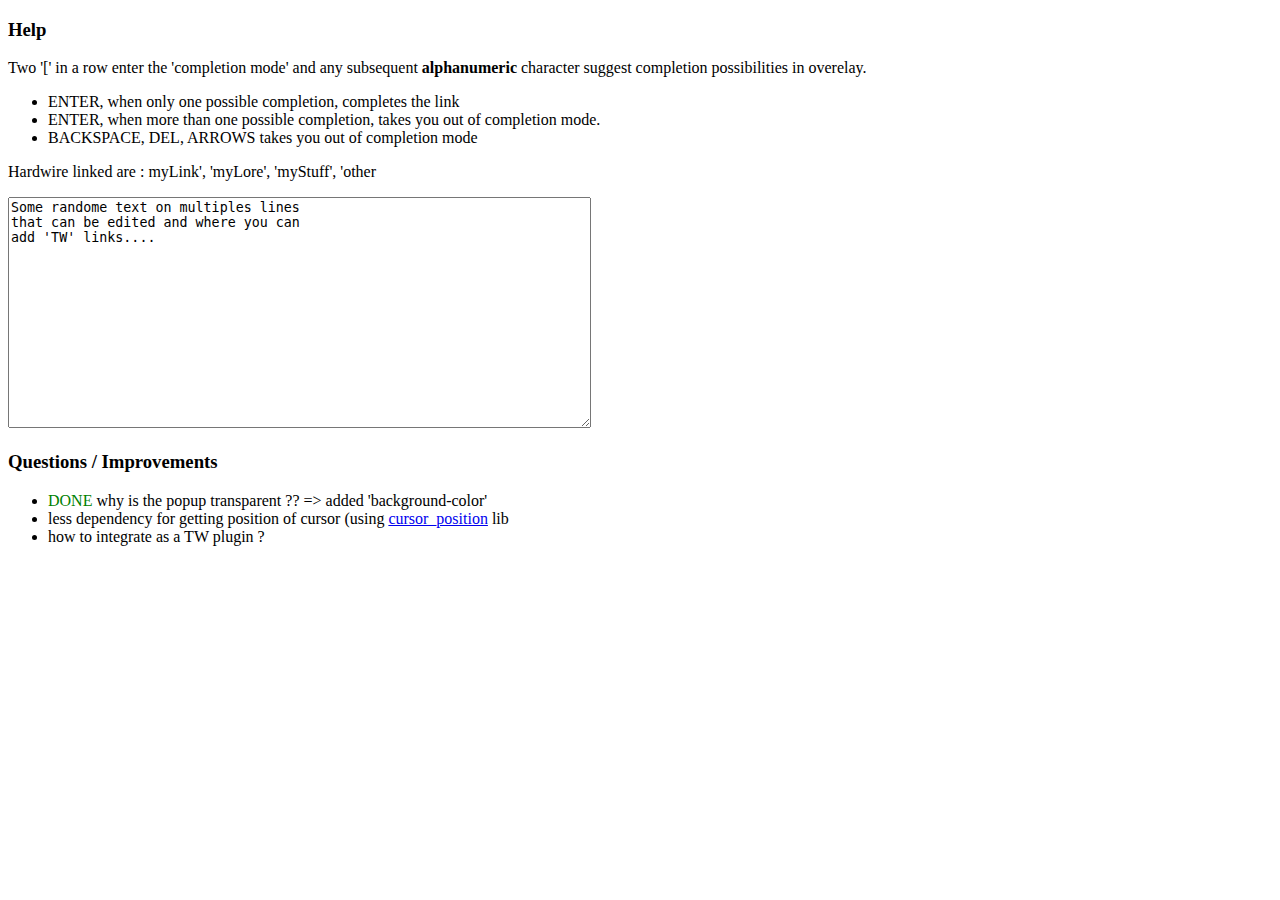
<file: JSFiddle/index.html>
<!DOCTYPE html>
<html>
<head>
  <meta charset="UTF-8">
</head>  

<body>
  <!-- Include javascript -->
  <script type="text/javascript" src="prototype.js"></script>
  <script type="text/javascript" src="selection_range.js"></script>
  <script type="text/javascript" src="string_splitter.js"></script>
  <script type="text/javascript" src="cursor_position.js"></script>

  <!-- Main javascript -->
  <script type="text/javascript" src="sandbox.js"></script>

  <!-- Used for poping up suggestion -->
  <div name="popup" id="id_popup" 
       style="border:1px solid gray; display:none; position: absolute; background-color:white; color:blue;">suggestion de lien</div>


  <!-- Explanation -->
  <div name="help" id="id_help">
    <h3>Help</h3>
    <p>Two '[' in a row enter the 'completion mode' and any subsequent <b>alphanumeric</b> character suggest completion possibilities in overelay.</p> 
    <ul>
      <li> ENTER, when only one possible completion, completes the link</li>
      <li> ENTER, when more than one possible completion, takes you out of completion mode.</li>
      <li> BACKSPACE, DEL, ARROWS takes you out of completion mode</li>
    </ul>
    <p>Hardwire linked are : myLink', 'myLore', 'myStuff', 'other </p>
  </div>

  <!-- Text area -->
  <textarea name="sandbox" id="id_sandbox" rows="15" cols="70"
	    onKeyUp="keyCbk(event,this);"
	    onInput="inputCbk(event,this);">
Some randome text on multiples lines
that can be edited and where you can
add 'TW' links....
  </textarea>

  <!-- Help / Howto -->
  <div name="next" id="id_next">
    <h3>Questions / Improvements</h3>
    <ul>
      <li><span style="color:green">DONE</span> why is the popup transparent ?? => added 'background-color'</li>
      <li>less dependency for getting position of cursor (using <a href="https://github.com/kir/js_cursor_position">cursor_position</a> lib</li>
      <li>how to integrate as a TW plugin ?</li>
    </ul>
  </div>

</body>

</html>
</file>
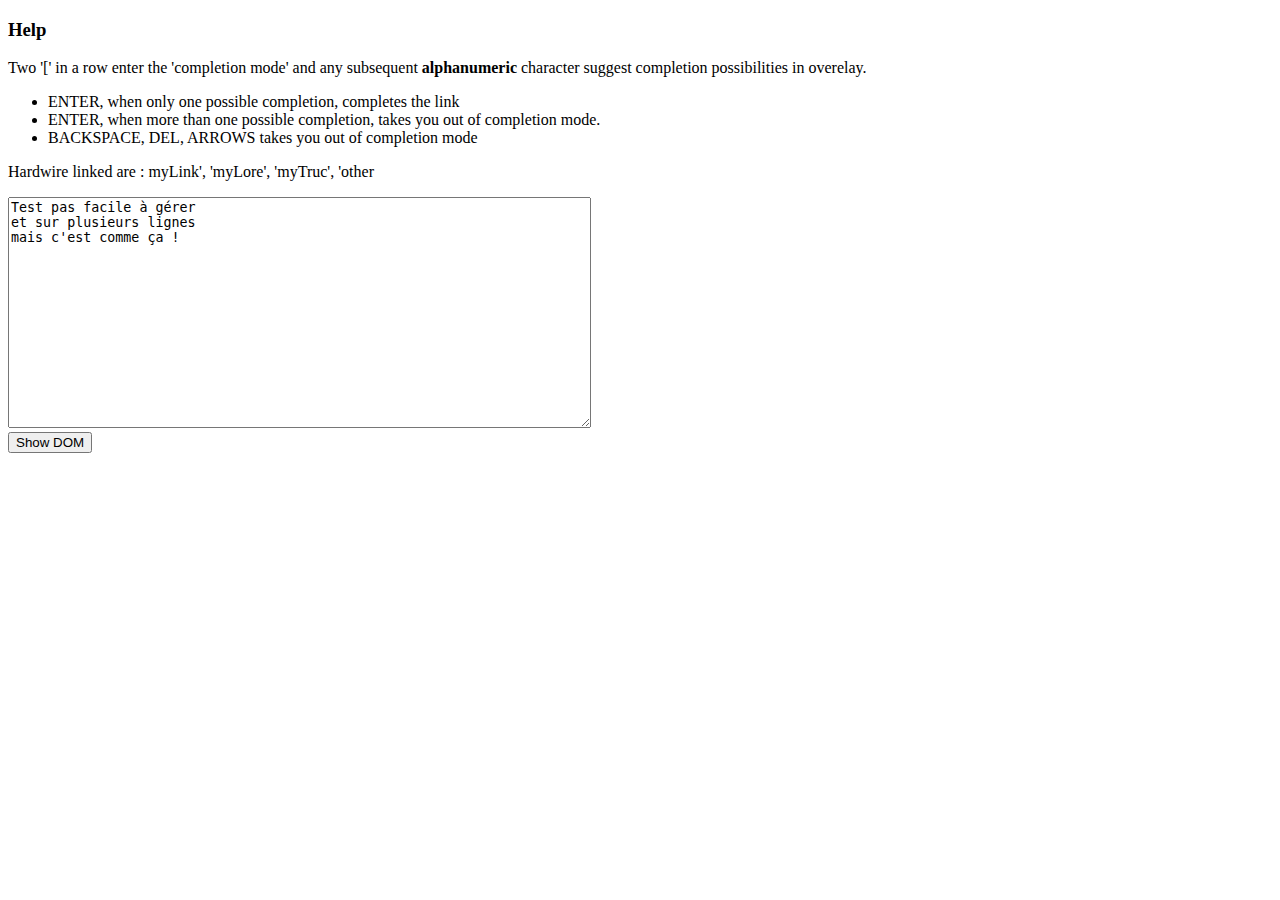
<file: SandBox/index.html>
<!DOCTYPE html>
<html>
<head>
  <meta charset="UTF-8">
  <title>Essai de TextArea + Editor en javascript</title>
</head>  

<body>
  <!-- Include javascript -->
  <script type="text/javascript" src="js_cursor_position-master/test/prototype.js"></script>
  <script type="text/javascript" src="js_cursor_position-master/src/selection_range.js"></script>
  <script type="text/javascript" src="js_cursor_position-master/src/string_splitter.js"></script>
  <script type="text/javascript" src="js_cursor_position-master/src/cursor_position.js"></script>
<script type="text/javascript" src="js_cursor_position-master/src/cursor_position.js"></script>  
  <!-- Main javascript -->
  <script type="text/javascript" src="sandbox.js"></script>

  <!-- Used for poping up suggestion -->
  <div name="popup" id="id_popup" 
       style="border:1px solid gray; display:none; position: absolute; color:blue;">suggestion de lien</div>


  <!-- Explanation -->
  <div name"help" id="id_help">
    <h3>Help</h3>
    <p>Two '[' in a row enter the 'completion mode' and any subsequent <b>alphanumeric</b> character suggest completion possibilities in overelay.</p> 
    <ul>
      <li> ENTER, when only one possible completion, completes the link</li>
      <li> ENTER, when more than one possible completion, takes you out of completion mode.</li>
      <li> BACKSPACE, DEL, ARROWS takes you out of completion mode</li>
    </ul>
    <p>Hardwire linked are : myLink', 'myLore', 'myTruc', 'other </p>
  </div>

  <!-- Text area -->
  <!-- onClick="clickCbk(event, this);"-->
  <!-- onKeyUp="keyCbk(event,this);" -->
  <textarea name="sandbox" id="id_sandbox" rows="15" cols="70"
	    onKeyUp="keyCbk(event,this);"
	    onInput="inputCbk(event,this);">
Test pas facile à gérer
et sur plusieurs lignes
mais c'est comme ça !
  </textarea>
  <br />

  <!-- View DOM button -->
  <input type="button" value="Show DOM" name="showBtn" id="id_showBtn" onclick="listDom();" />

  <!-- Empty div to put the text in -->
  <div id="id_viewText">
  </div>


</body>

</html>
</file>
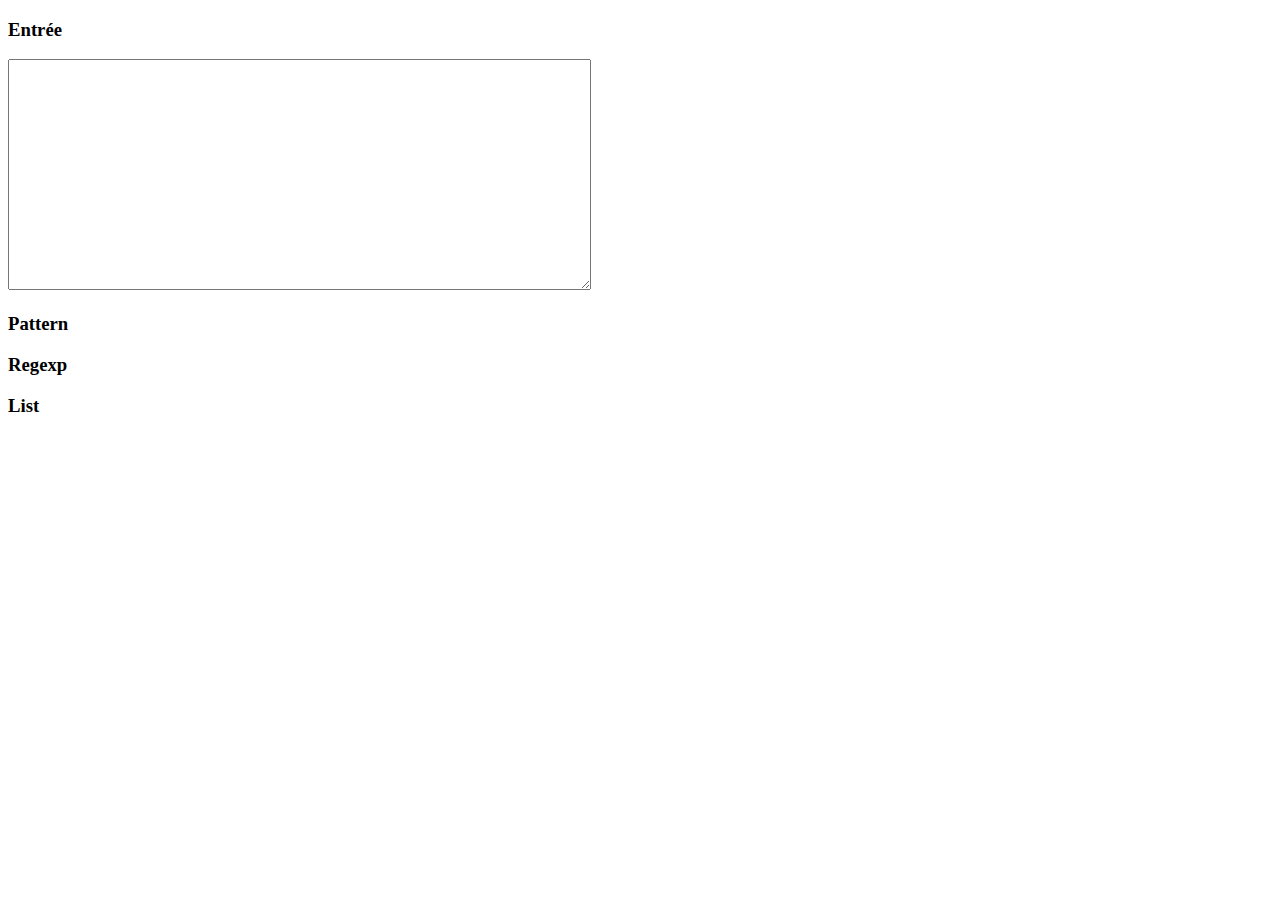
<file: SandBox/tryout/index.html>
<!DOCTYPE html>
<html>
<head>
  <meta charset="UTF-8">
  <title>Version de Travail</title>
  <!-- CSS -->
  <link rel="stylesheet" href="tryout.css" />
  <!-- Include javascript -->
  <script type="text/javascript" src="tryout.js"></script>
</head>  

<body>
  <div>
    <h3>Entrée</h3>
    <textarea id="entree" rows="15" cols="70" 
	      onKeyUp="handleKeyupEvent(event);" 
	      onKeyDown="handleKeydownEvent(event);" 
	      onInput="handleInputEvent(event);">
      
    </textarea>
  </div>
  
  <div>
    <h3>Pattern</h3>
    <div id="pattern">
    </div>
  </div> 

  <div>
    <h3>Regexp</h3>
    <div id="regexp">
    </div>
  </div> 


  <div>
    <h3>List</h3>
    <div id="l_choice">
    </div>
  </div> 

</body>

</html>
</file>
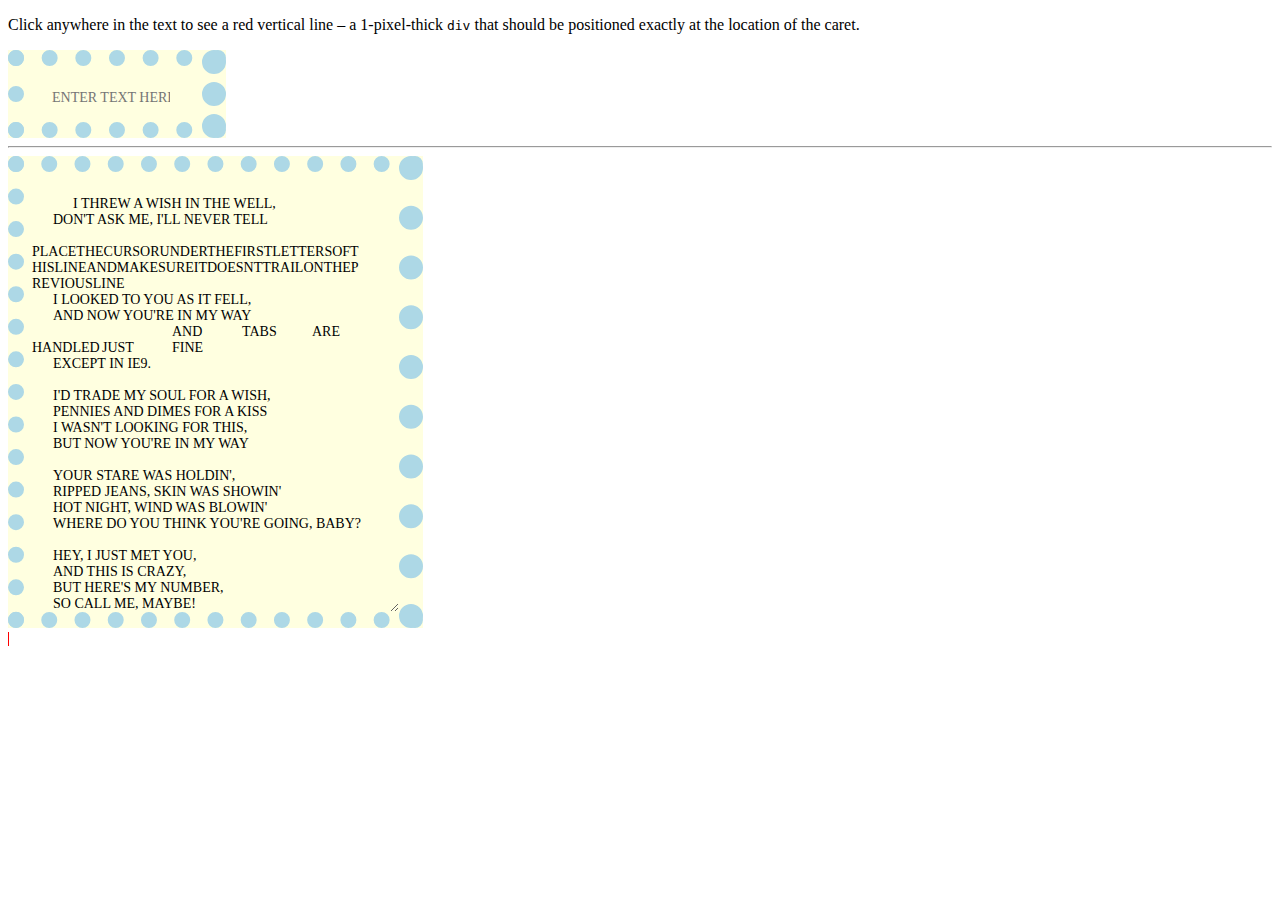
<file: SandBox/Ressources/textarea-caret-position-master/test/index.html>
<!DOCTYPE html>
<html>
  <head>
    <meta http-equiv="Content-Type" content="text/html; charset=UTF-8"/>
    <title>input and textarea caret-position testing ground</title>
    <link rel="stylesheet" type="text/css" href="index.css">
    <script src="../index.js"></script>  <!-- this will trigger an `Uncaught ReferenceError: module is not defined`, which can be safely ignored -->
  </head>
  <body>
    <p>Click anywhere in the text to see a red vertical line &ndash; a 1-pixel-thick
    <code>div</code> that should be positioned exactly at the location of the caret.</p>

    <input type="text" size="15" maxlength="240" placeholder="Enter text here">

    <hr/>

    <textarea rows="25" cols="40">
      I threw a wish in the well,
      Don't ask me, I'll never tell
      PlaceTheCursorUnderTheFirstLettersOfThisLineAndMakeSureItDoesntTrailOnThePreviousLine
      I looked to you as it fell,
      And now you're in my way
		And	tabs	are	handled	just	fine
      Except in IE9.

      I'd trade my soul for a wish,
      Pennies and dimes for a kiss
      I wasn't looking for this,
      But now you're in my way

      Your stare was holdin',
      Ripped jeans, skin was showin'
      Hot night, wind was blowin'
      Where do you think you're going, baby?

      Hey, I just met you,
      And this is crazy,
      But here's my number,
      So call me, maybe!
    </textarea>

    <script>
      ['input[type="text"]', 'textarea'].forEach(function (selector) {
        var element = document.querySelector(selector);
        var fontSize = getComputedStyle(element).getPropertyValue('font-size');

        var rect = document.createElement('div');
        document.body.appendChild(rect);
        rect.style.position = 'absolute';
        rect.style.backgroundColor = 'red';
        rect.style.height = fontSize;
        rect.style.width = '1px';

        ['keyup', 'click', 'scroll'].forEach(function (event) {
         element.addEventListener(event, update);
        });

        function update() {
          // change debug option to true for testing purposes only!
          var coordinates = getCaretCoordinates(element, element.selectionEnd, { debug: !true });
          console.log('(top, left) = (%s, %s)', coordinates.top, coordinates.left);
          rect.style.top = element.offsetTop
            - element.scrollTop
            + coordinates.top
            + 'px';
          rect.style.left = element.offsetLeft
            - element.scrollLeft
            + coordinates.left
            + 'px';
        }
      });
    </script>
  </body>
</html>
</file>
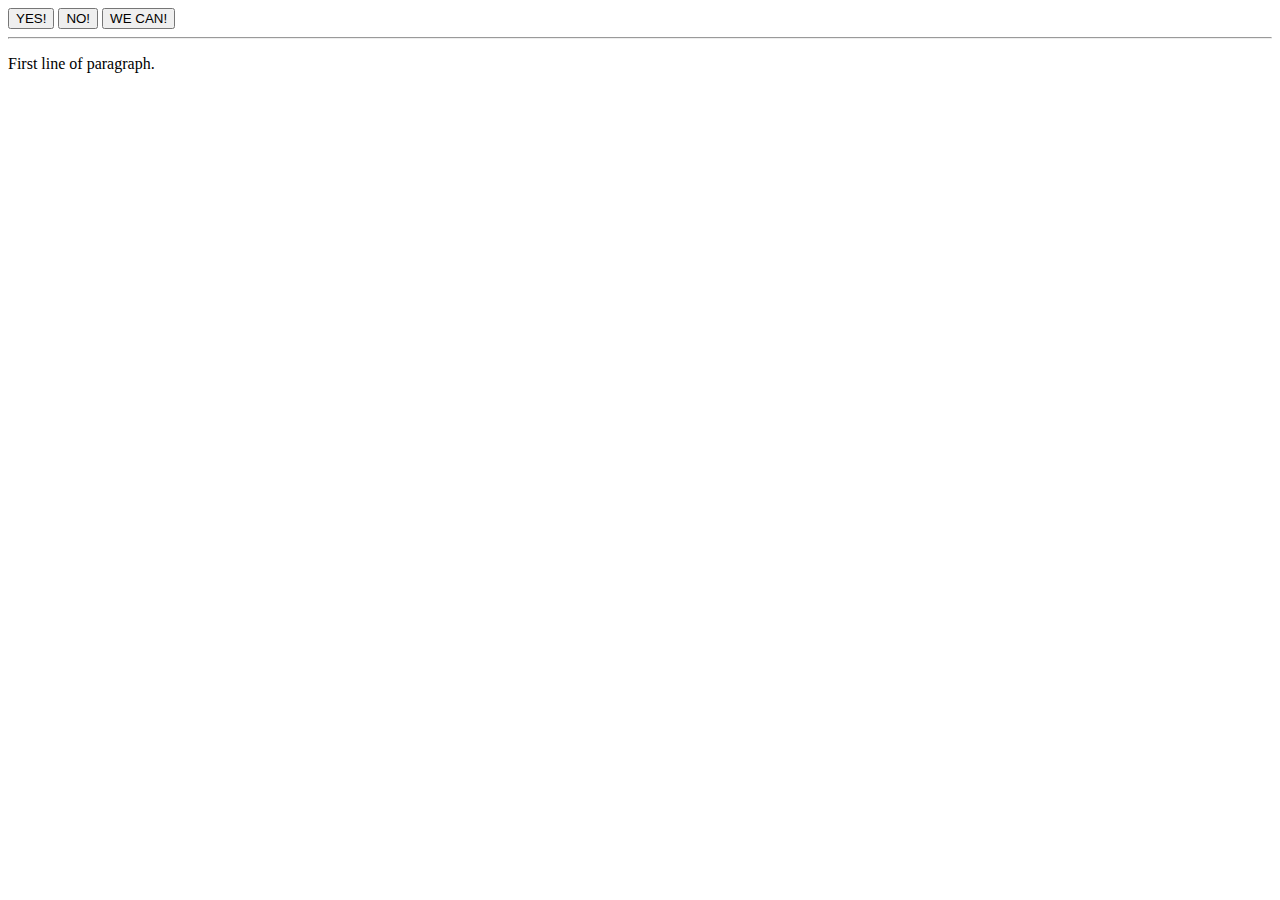
<file: SandBox/tuto_select/createText.html>
<!DOCTYPE html>
<html lang="en">
<head>
<title>createTextNode example</title>
<script>
function addTextNode(text) {
  var newtext = document.createTextNode(text),
      p1 = document.getElementById("p1");

  p1.appendChild(newtext);
}
</script>
</head>

<body>
  <button onclick="addTextNode('YES! ');">YES!</button>
  <button onclick="addTextNode('NO! ');">NO!</button>
  <button onclick="addTextNode('WE CAN! ');">WE CAN!</button>

  <hr />

  <p id="p1">First line of paragraph.</p>
</body>
</html>
</file>
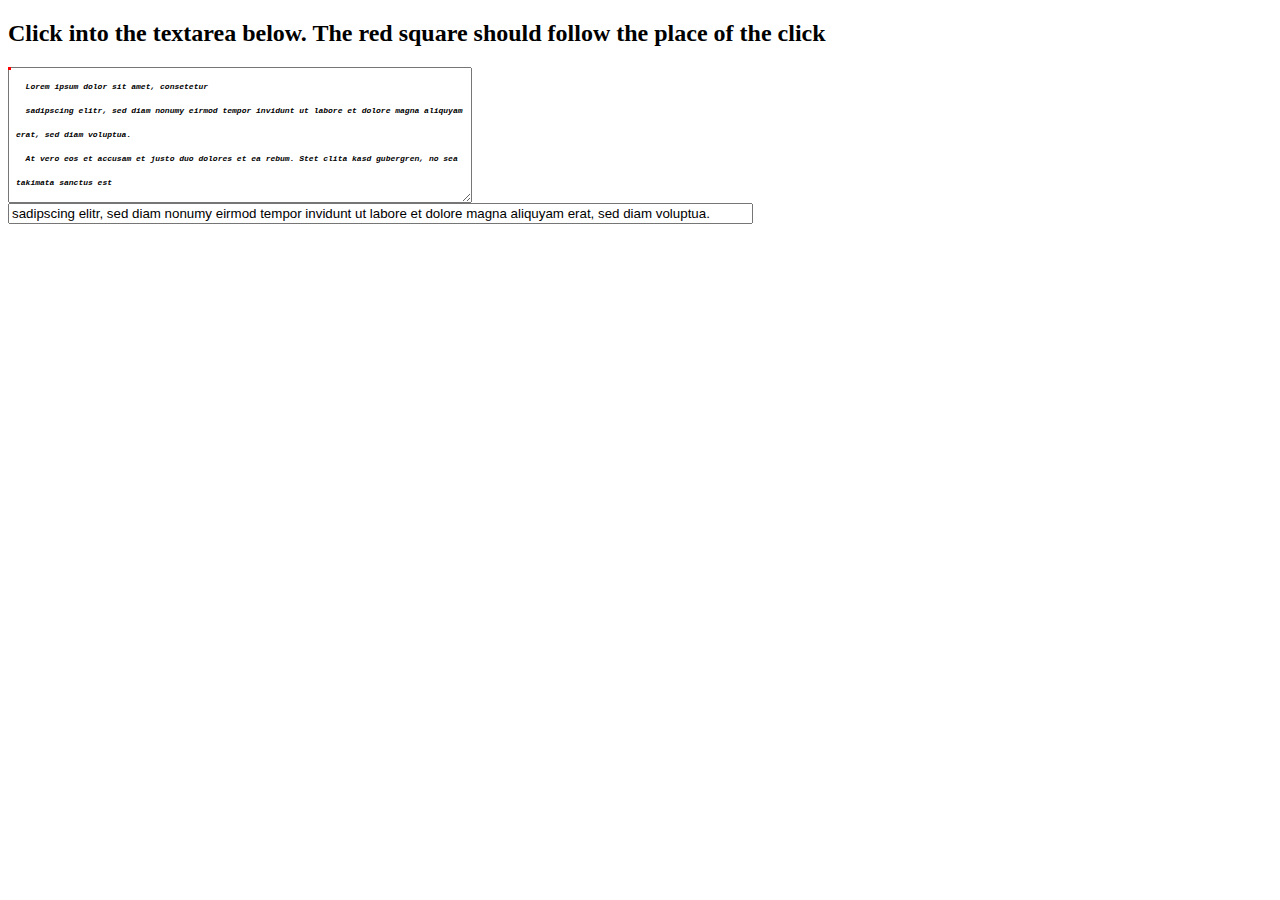
<file: SandBox/js_cursor_position-master/test/cursor_position_test.html>
<!DOCTYPE HTML PUBLIC "-//W3C//DTD HTML 4.01 Transitional//EN"
    "http://www.w3.org/TR/html4/loose.dtd">
<html>
<head>
  <title></title>
  <script type="text/javascript" src="prototype.js"></script>
  <script type="text/javascript" src="../src/selection_range.js"></script>
  <script type="text/javascript" src="../src/string_splitter.js"></script>
  <script type="text/javascript" src="../src/cursor_position.js"></script>

  <script type="text/javascript">

    window.onload = function() {
      var positioner1 = new maxkir.CursorPosition($('text_area'), 7);
      $('text_area').observe("click", function(e) {
        var child_pos = positioner1.getPixelCoordinates();
//        alert(positioner1.getCursorCoordinates())
        var t_pos = $('text_area').cumulativeOffset(); 
        $('pointer').style.left = (t_pos.left + child_pos[0]) + "px";
        $('pointer').style.top = (t_pos.top + child_pos[1]) + "px";
      });
      var positioner2 = new maxkir.CursorPosition($('text_field'), 7);
      $('text_field').observe("click", function(e) {
        var child_pos = positioner2.getPixelCoordinates();
        var t_pos = $('text_field').cumulativeOffset();
        $('pointer').style.left = (t_pos.left + child_pos[0]) + "px";
        $('pointer').style.top = (t_pos.top + child_pos[1]) + "px";
      });
    }

  </script>
</head>
<body>


  <h2>Click into the textarea below. The red square should follow the place of the click</h2>


<div id="pointer" style="position: absolute; width: 3px; height: 3px; background-color: red"></div>

<textarea rows="5" cols="90" id="text_area" style="font-family: Courier,monospace; font-size: 8px;
font-weight: bold; font-style: italic; line-height: 3; padding: 7px;">
  Lorem ipsum dolor sit amet, consetetur
  sadipscing elitr, sed diam nonumy eirmod tempor invidunt ut labore et dolore magna aliquyam erat, sed diam voluptua.
  At vero eos et accusam et justo duo dolores et ea rebum. Stet clita kasd gubergren, no sea takimata sanctus est
  Lorem ipsum dolor sit amet. Lorem ipsum dolor sit amet, consetetur sadipscing elitr,  sed diam nonumy eirmod tempor invidunt ut labore et dolore magna aliquyam erat, sed diam voluptua. At vero eos et accusam et justo duo dolores et ea rebum. Stet clita kasd gubergren, no sea takimata sanctus est Lorem ipsum dolor sit amet. Lorem ipsum dolor sit amet, consetetur sadipscing elitr,  sed diam nonumy eirmod tempor invidunt ut labore et dolore magna aliquyam erat, sed diam voluptua. At vero eos et accusam et justo duo dolores et ea rebum. Stet clita kasd gubergren, no sea takimata sanctus est Lorem ipsum dolor sit amet.

</textarea>

  <br/>

  <input type="text" id="text_field" size="90" value="sadipscing elitr, sed diam nonumy eirmod tempor invidunt ut labore et dolore magna aliquyam erat, sed diam voluptua.">
</body>
</html>
</file>
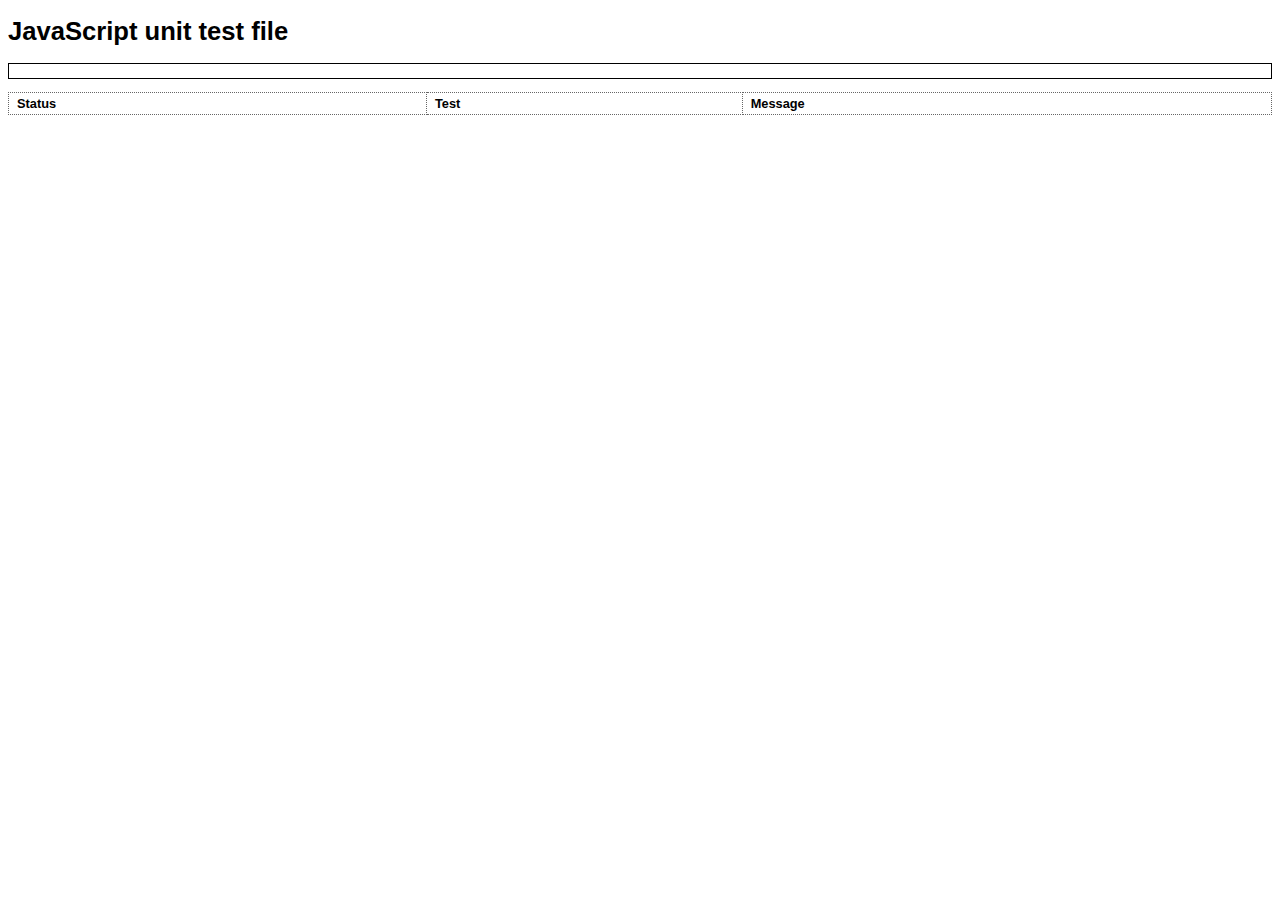
<file: SandBox/js_cursor_position-master/test/string_splitter_test.html>
<!DOCTYPE html PUBLIC "-//W3C//DTD XHTML 1.0 Transitional//EN"
    "http://www.w3.org/TR/xhtml1/DTD/xhtml1-transitional.dtd">
<html xmlns="http://www.w3.org/1999/xhtml" xml:lang="en" lang="en">
<head>
  <meta http-equiv="content-type" content="text/html; charset=utf-8"/>
  <script src="prototype.js" type="text/javascript"></script>
  <script src="unittest.js" type="text/javascript"></script>
  <link rel="stylesheet" href="test.css" type="text/css"/>

  <script src="../src/string_splitter.js" type="text/javascript"></script>
</head>
<body>

<div id="content">

  <div id="header">
    <h1>JavaScript unit test file</h1>
  </div>

  <!-- Log output -->
  <div id="testlog"></div>

</div>


<script type="text/javascript">
  // <![CDATA[

  new Test.Unit.Runner({

    // replace this with your real tests

    setup: function() {
      with (this) {
        this.splitter = new maxkir.StringSplitter(function(s) {
          return s.length * 2;
        });
      }
    },

    teardown: function() {
      with (this) {
      }
    },

    testNothingToSplit: function() {
      with (this) {
        assertEnumEqual([""], this.splitter.splitString("", 1));
        assertEnumEqual(["a"], this.splitter.splitString("a", 1));
        assertEnumEqual(["a"], this.splitter.splitString("a", 2));
        assertEnumEqual(["a"], this.splitter.splitString("a", 3));
      }
    },

    testSplitSimple_2: function() {
      with (this) {
        assertEnumEqual(["a ", "b"], this.splitter.splitString("a b", 1));
        assertEnumEqual(["a ", "b"], this.splitter.splitString("a b", 2));
        assertEnumEqual(["a ", "b"], this.splitter.splitString("a b", 3));
        assertEnumEqual(["a ", "b"], this.splitter.splitString("a b", 4));
        assertEnumEqual(["a ", "b"], this.splitter.splitString("a b", 5));
        assertEnumEqual(["a b"], this.splitter.splitString("a b", 6));
      }
    },

    testSplitSimple_3: function() {
      with (this) {
        assertEnumEqual(["5a ", "bb ", "cc"], this.splitter.splitString("5a bb cc", 1));
        assertEnumEqual(["6a bb ", "cc"], this.splitter.splitString("6a bb cc", 10));
        assertEnumEqual(["1a ", "bb "], this.splitter.splitString("1a bb ", 6));
        assertEnumEqual(["2a ", "bb "], this.splitter.splitString("2a bb ", 7));
        assertEnumEqual(["3a ", "bb "], this.splitter.splitString("3a bb ", 8));
        assertEnumEqual(["4a bb "], this.splitter.splitString("4a bb ", 10));
      }
    },

    testLineFeed: function() {
      with (this) {
        assertEnumEqual(["a\n", "b\n", "c"], this.splitter.splitString("a\nb\nc", 0));
      }
    },


    f: null
  }, "testlog");
  // ]]>
</script>

<div id="treeDebug"></div>


</body>
</html>
</file>
<file: SandBox/tryout/tryout.css>
/*
 * tag #id .class
 * group using ','
 *
 * Combinators
 *   - descendant selector (space)
 *   - child selector (>)
 *   - adjacent sibling selector (+)
 *   general sibling selector (~)
 *
 * Attr Selection
 * [attribute] : elements with a specified attribute.
 * [attribute="value"] : elements with a specified attribute and value.
 */

li[patt-selected="true"] {
    background: hsl(205, 40%, 40%);
    color: white;
}
li[patt-selected="true"] mark {
    background: hsl(86, 100%, 21%);
    color: inherit;
}
</file>
<file: SandBox/Ressources/textarea-caret-position-master/test/index.css>
input[type="text"], textarea {
  font-family: 'Times New Roman'; /* a proportional font makes it more difficult to calculate the position */
  font-size: 14px;
  line-height: 16px;
  padding: 24px 32px 16px 8px;    /* different paddings so position computations don't accidentally return a "correct" result */
  text-transform: uppercase;      /* this drastically changes character width on proportional fonts */
  text-indent: 20px;
  border: 16px lightblue dotted;  /* needs to be accounted for when returning the final position */
  border-right-width: 24px;       /* discourage naive border arithmetic */
  background: lightyellow;
  tab-size: 20;
  -moz-tab-size: 20;
}
</file>
<file: SandBox/js_cursor_position-master/test/test.css>
body, div, p, h1, h2, h3, ul, ol, span, a, table, td, form, img, li {
  font-family: sans-serif;
}

body {
  font-size:0.8em;
}

.navigation {
  background: #9DC569;
  color: #fff;
}

.navigation h1 {
  font-size: 20px;
}

.navigation h2 {
  font-size: 16px;
  font-weight: normal;
  margin: 0;
  border: 1px solid #e8a400;
  border-bottom: 0;
  background: #ffc;
  color: #E8A400;
  padding: 8px;
  padding-bottom: 0;
}

.navigation ul {
  margin-top: 0;
  border: 1px solid #E8A400;
  border-top: none;
  background: #ffc;
  padding: 8px;
  margin-left: 0;
}

.navigation ul li {
  font-size: 12px;
  list-style-type: none;
  margin-top: 1px;
  margin-bottom: 1px;
  color: #555;
}

.navigation a {
  color: #ffc;
}

.navigation ul li a {
  color: #000;
}

#log {
  padding-bottom: 1em;
  border-bottom: 2px solid #000;
  margin-bottom: 2em;
}

#logsummary {
  margin-bottom: 1em;
  padding: 1ex;
  border: 1px solid #000;
  font-weight: bold;
}

#logtable {
  width:100%;
  border-collapse: collapse;
  border: 1px dotted #666;
}

#logtable td, #logtable th {
  text-align: left;
  padding: 3px 8px;
  border: 1px dotted #666;
}

#logtable .passed {
  background-color: #cfc;
}

#logtable .failed, #logtable .error {
  background-color: #fcc;
}

#logtable .nameCell {
  cursor: pointer;
}
</file>
